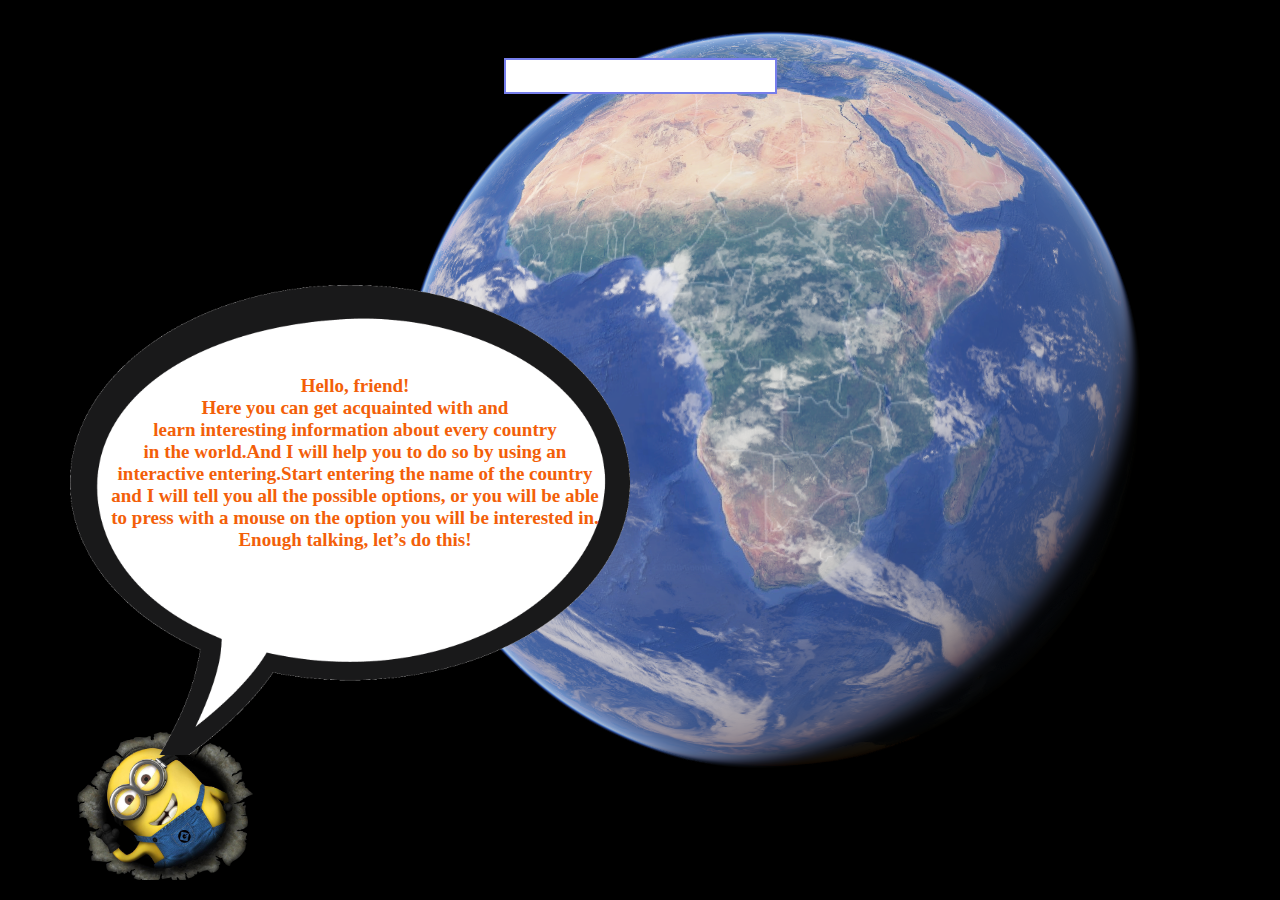
<file: index.html>
<!doctype html><html lang="en"><head><meta charset="UTF-8"><meta name="viewport" content="width=device-width,initial-scale=1"><meta http-equiv="X-UA-Compatible" content="ie=edge"><title>Webpack Starter Kit</title><link href="vendors.2.d5f85e8bae5c65ea14c6.css" rel="stylesheet"><link href="main.0.63543c7d511f186fb313.css" rel="stylesheet"></head><body><div class="minions"></div><div class="thoughts"><p class="text">Hello, friend!<br>Here you can get acquainted with and<br>learn interesting information about every country<br>in the world.And I will help you to do so by using an<br>interactive entering.Start entering the name of the country<br>and I will tell you all the possible options, or you will be able<br>to press with a mouse on the option you will be interested in.<br>Enough talking, let’s do this!</p></div><div class="minions2 invisible"></div><input class="input"><div class="container"><ul class="containerList"></ul></div><script src="runtime.1ee16c2201d417984a0f.js"></script><script src="vendors.d3725f2fa70c544beb81.js"></script><script src="main.2abe9529b776e20ad213.js"></script></body></html>
</file>
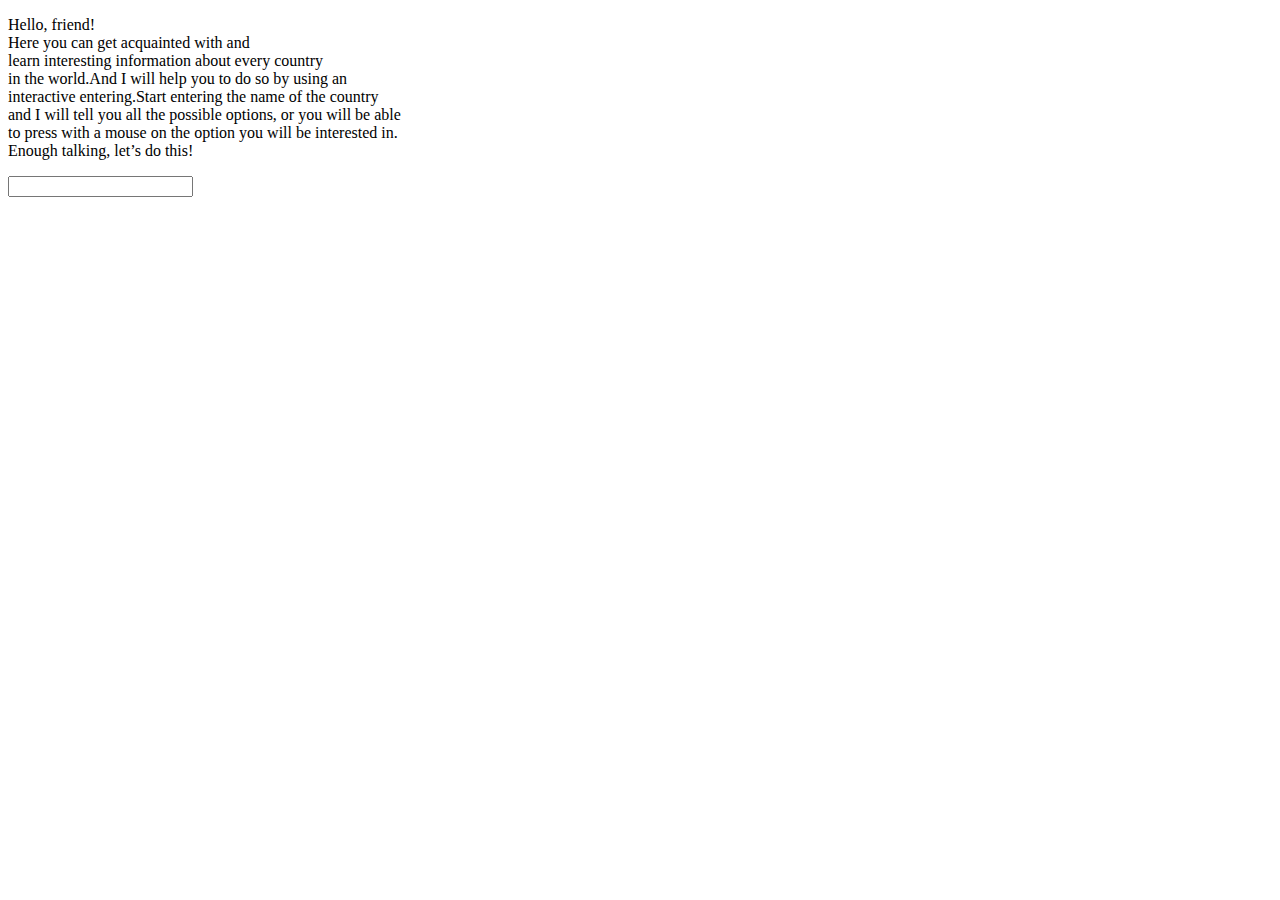
<file: src/index.html>
<!DOCTYPE html>
<html lang="en">
  <head>
    <meta charset="UTF-8" />
    <meta name="viewport" content="width=device-width, initial-scale=1.0" />
    <meta http-equiv="X-UA-Compatible" content="ie=edge" />
    <title>Webpack Starter Kit</title>
</head>
  <body>
    <div class="minions"></div>
    <div class="thoughts">
      <p class="text">Hello, friend! <br>
      Here you can get acquainted with and <br>
    learn  interesting  information  about  every  country <br>
     in the world.And I will help you to do so by using an <br>
     interactive entering.Start entering the name of the country <br>
     and I will tell you all the possible options, or you will be  able <br>
      to press with a mouse on the option  you will  be interested in. <br>
      Enough talking, let’s do this!</p>
    </div>
    <div class="minions2 invisible">

    </div>

    <input class="input" type="text">
    <div class="container">
     <ul class="containerList"></ul> 
    </div>

   
  
  </body>
</html>
</file>
<file: vendors.2.d5f85e8bae5c65ea14c6.css>
.pnotify{position:absolute;height:auto;z-index:1;display:none;transition:opacity .1s linear;opacity:0}.pnotify.pnotify-modal{z-index:3}.pnotify.pnotify-in{display:block;opacity:1}.pnotify.pnotify-initial{display:block}.pnotify-hidden{visibility:hidden}.pnotify.pnotify-move{transition:left .4s ease,top .4s ease,right .4s ease,bottom .4s ease}.pnotify.pnotify-fade-slow{transition:opacity .4s linear;opacity:0}.pnotify.pnotify-fade-slow.pnotify.pnotify-move{transition:opacity .4s linear,left .4s ease,top .4s ease,right .4s ease,bottom .4s ease}.pnotify.pnotify-fade-normal{transition:opacity .25s linear;opacity:0}.pnotify.pnotify-fade-normal.pnotify.pnotify-move{transition:opacity .25s linear,left .4s ease,top .4s ease,right .4s ease,bottom .4s ease}.pnotify.pnotify-fade-fast{transition:opacity .1s linear;opacity:0}.pnotify.pnotify-fade-fast.pnotify.pnotify-move{transition:opacity .1s linear,left .4s ease,top .4s ease,right .4s ease,bottom .4s ease}.pnotify.pnotify-masking{display:block;-webkit-mask-image:linear-gradient(180deg,rgba(0,0,0,.8),transparent 30px,transparent);mask-image:linear-gradient(180deg,rgba(0,0,0,.8),transparent 30px,transparent)}.pnotify.pnotify-masking.pnotify-stack-up{-webkit-mask-image:linear-gradient(0deg,rgba(0,0,0,.8),transparent 30px,transparent);mask-image:linear-gradient(0deg,rgba(0,0,0,.8),transparent 30px,transparent)}.pnotify.pnotify-masking.pnotify-stack-left{-webkit-mask-image:linear-gradient(270deg,rgba(0,0,0,.8),transparent 30px,transparent);mask-image:linear-gradient(270deg,rgba(0,0,0,.8),transparent 30px,transparent)}.pnotify.pnotify-masking.pnotify-stack-right{-webkit-mask-image:linear-gradient(90deg,rgba(0,0,0,.8),transparent 30px,transparent);mask-image:linear-gradient(90deg,rgba(0,0,0,.8),transparent 30px,transparent)}.pnotify.pnotify-fade-in,.pnotify.pnotify-masking-in{opacity:1}.pnotify .pnotify-shadow{box-shadow:0 6px 28px 0 rgba(0,0,0,.1)}.pnotify-container{position:relative;background-position:0 0;padding:.8em;height:100%;margin:0}.pnotify-container:after{content:" ";visibility:hidden;display:block;height:0;clear:both}.pnotify-closer,.pnotify-sticker{float:right;margin-left:.5em;cursor:pointer}[dir=rtl] .pnotify-closer,[dir=rtl] .pnotify-sticker{float:left;margin-right:.5em;margin-left:0}.pnotify-title{display:block;white-space:pre-line;margin-bottom:.4em;margin-top:0}.pnotify.pnotify-with-icon .pnotify-content{margin-left:24px}[dir=rtl] .pnotify.pnotify-with-icon .pnotify-content{margin-right:24px;margin-left:0}.pnotify-pre-line{white-space:pre-line}.pnotify-icon,.pnotify-icon span{display:block;float:left}[dir=rtl] .pnotify-icon,[dir=rtl] .pnotify-icon span{float:right}.pnotify-modal-overlay{background-color:rgba(0,0,0,.6);top:0;left:0;position:absolute;height:100%;width:100%;z-index:2;transition:opacity .25s linear;opacity:0;padding:0 1rem;display:flex;justify-content:center;align-items:flex-end}.pnotify-modal-overlay-up{align-items:flex-start}.pnotify-modal-overlay-left{justify-content:flex-start;align-items:center}.pnotify-modal-overlay-right{justify-content:flex-end;align-items:center}.pnotify-modal-overlay.pnotify-modal-overlay-in{opacity:1}.pnotify-modal-overlay-closes:after{content:"×";font-family:Arial;font-size:3rem;color:#fff;text-shadow:0 0 .4rem #fff}body>.pnotify-modal-overlay{position:fixed;z-index:100041}[data-pnotify].brighttheme-elem{border-radius:0;--notice-primary-button-background-color:var(--notice-border-color);--notice-primary-button-text-color:var(--notice-text-color);--info-primary-button-background-color:var(--info-border-color);--info-primary-button-text-color:var(--info-text-color);--success-primary-button-background-color:var(--success-border-color);--success-primary-button-text-color:var(--success-text-color);--error-primary-button-background-color:var(--error-border-color);--error-primary-button-text-color:var(--error-text-color)}[data-pnotify].brighttheme-elem,[data-pnotify].brighttheme-elem.pnotify-mode-light{--notice-background-color:#ffffa2;--notice-border-color:#ff0;--notice-text-color:#4f4f00;--notice-icon-filter:invert(25%) sepia(12%) saturate(7007%) hue-rotate(38deg) brightness(99%) contrast(101%);--info-background-color:#8fcedd;--info-border-color:#0286a5;--info-text-color:#012831;--info-icon-filter:invert(11%) sepia(37%) saturate(1946%) hue-rotate(155deg) brightness(95%) contrast(99%);--success-background-color:#aff29a;--success-border-color:#35db00;--success-text-color:#104300;--success-icon-filter:invert(17%) sepia(94%) saturate(1055%) hue-rotate(70deg) brightness(90%) contrast(103%);--error-background-color:#ffaba2;--error-border-color:#ff1800;--error-text-color:#4f0800;--error-icon-filter:invert(9%) sepia(27%) saturate(7347%) hue-rotate(359deg) brightness(96%) contrast(108%)}@media (prefers-color-scheme:dark){[data-pnotify].brighttheme-elem.pnotify-mode-no-preference{--notice-background-color:#4f4f00;--notice-border-color:#282814;--notice-text-color:#ffffa2;--notice-icon-filter:invert(92%) sepia(18%) saturate(781%) hue-rotate(6deg) brightness(106%) contrast(107%);--info-background-color:#012831;--info-border-color:#0c1618;--info-text-color:#8fcedd;--info-icon-filter:invert(85%) sepia(14%) saturate(933%) hue-rotate(153deg) brightness(92%) contrast(87%);--success-background-color:#104300;--success-border-color:#152111;--success-text-color:#aff29a;--success-icon-filter:invert(90%) sepia(9%) saturate(1647%) hue-rotate(52deg) brightness(103%) contrast(90%);--error-background-color:#4f0800;--error-border-color:#281614;--error-text-color:#ffaba2;--error-icon-filter:invert(70%) sepia(24%) saturate(717%) hue-rotate(315deg) brightness(103%) contrast(104%)}}[data-pnotify].brighttheme-elem.pnotify-mode-dark{--notice-background-color:#4f4f00;--notice-border-color:#282814;--notice-text-color:#ffffa2;--notice-icon-filter:invert(92%) sepia(18%) saturate(781%) hue-rotate(6deg) brightness(106%) contrast(107%);--info-background-color:#012831;--info-border-color:#0c1618;--info-text-color:#8fcedd;--info-icon-filter:invert(85%) sepia(14%) saturate(933%) hue-rotate(153deg) brightness(92%) contrast(87%);--success-background-color:#104300;--success-border-color:#152111;--success-text-color:#aff29a;--success-icon-filter:invert(90%) sepia(9%) saturate(1647%) hue-rotate(52deg) brightness(103%) contrast(90%);--error-background-color:#4f0800;--error-border-color:#281614;--error-text-color:#ffaba2;--error-icon-filter:invert(70%) sepia(24%) saturate(717%) hue-rotate(315deg) brightness(103%) contrast(104%)}[data-pnotify] .brighttheme-container{padding:1.3rem}[data-pnotify].pnotify-with-icon .brighttheme-content{margin-left:calc(1.3rem + 16px)}[dir=rtl] [data-pnotify].pnotify-with-icon .brighttheme-content{margin-right:calc(1.3rem + 16px);margin-left:0}[data-pnotify] .brighttheme-title{font-size:1.2rem;line-height:1.4rem;margin-top:-.1rem;margin-bottom:0}[data-pnotify] .brighttheme-text{font-size:1rem;line-height:1.2rem;margin-top:0}[data-pnotify] .brighttheme-confirm,[data-pnotify] .brighttheme-title+.brighttheme-text{margin-top:1rem}[data-pnotify] .brighttheme-closer,[data-pnotify] .brighttheme-icon,[data-pnotify] .brighttheme-sticker{display:flex;justify-content:center;align-items:center}[data-pnotify] .brighttheme-icon,[data-pnotify] .brighttheme-icon>span,[data-pnotify] .brighttheme-icon>span:after{width:1.2rem;height:1.2rem;line-height:1.2rem}[data-pnotify] .brighttheme-icon-closer,[data-pnotify] .brighttheme-icon-closer:after,[data-pnotify] .brighttheme-icon-sticker,[data-pnotify] .brighttheme-icon-sticker:after{width:1rem;height:1rem;line-height:1rem}[data-pnotify] .brighttheme-notice{background-color:var(--notice-background-color);border:0 solid var(--notice-border-color);color:var(--notice-text-color)}[data-pnotify] .brighttheme-info{background-color:var(--info-background-color);border:0 solid var(--info-border-color);color:var(--info-text-color)}[data-pnotify] .brighttheme-success{background-color:var(--success-background-color);border:0 solid var(--success-border-color);color:var(--success-text-color)}[data-pnotify] .brighttheme-error{background-color:var(--error-background-color);background-image:repeating-linear-gradient(135deg,transparent,transparent 35px,hsla(0,0%,100%,.3) 0,hsla(0,0%,100%,.3) 70px);border:0 solid var(--error-border-color);color:var(--error-text-color)}[data-pnotify] .brighttheme-icon-notice,[data-pnotify] .brighttheme-notice .brighttheme-icon-closer,[data-pnotify] .brighttheme-notice .brighttheme-icon-sticker{-webkit-filter:var(--notice-icon-filter);filter:var(--notice-icon-filter)}[data-pnotify] .brighttheme-icon-info,[data-pnotify] .brighttheme-info .brighttheme-icon-closer,[data-pnotify] .brighttheme-info .brighttheme-icon-sticker{-webkit-filter:var(--info-icon-filter);filter:var(--info-icon-filter)}[data-pnotify] .brighttheme-icon-success,[data-pnotify] .brighttheme-success .brighttheme-icon-closer,[data-pnotify] .brighttheme-success .brighttheme-icon-sticker{-webkit-filter:var(--success-icon-filter);filter:var(--success-icon-filter)}[data-pnotify] .brighttheme-error .brighttheme-icon-closer,[data-pnotify] .brighttheme-error .brighttheme-icon-sticker,[data-pnotify] .brighttheme-icon-error{-webkit-filter:var(--error-icon-filter);filter:var(--error-icon-filter)}[data-pnotify] .brighttheme-icon-notice:after{content:url([data-uri])}[data-pnotify] .brighttheme-icon-info:after{content:url([data-uri])}[data-pnotify] .brighttheme-icon-success:after{content:url([data-uri])}[data-pnotify] .brighttheme-icon-error:after{content:url([data-uri])}[data-pnotify] .brighttheme-icon-closer:after{content:url([data-uri])}[data-pnotify] .brighttheme-icon-sticker:after{content:url([data-uri])}[data-pnotify] .brighttheme-icon-sticker.brighttheme-icon-stuck:after{content:url([data-uri])}[data-pnotify] .brighttheme-prompt-bar{margin-bottom:1rem}[data-pnotify] .brighttheme-action-bar,[data-pnotify] .brighttheme-prompt-bar{width:100%;box-sizing:border-box}[data-pnotify] .brighttheme-btn{text-transform:uppercase;font-weight:700;padding:.4rem 1rem;border:none;background:transparent;cursor:pointer}[data-pnotify] .brighttheme-notice .brighttheme-btn{color:var(--notice-text-color)}[data-pnotify] .brighttheme-notice .brighttheme-btn-primary{background-color:var(--notice-primary-button-background-color);color:var(--notice-primary-button-text-color)}[data-pnotify] .brighttheme-info .brighttheme-btn{color:var(--info-text-color)}[data-pnotify] .brighttheme-info .brighttheme-btn-primary{background-color:var(--info-primary-button-background-color);color:var(--info-primary-button-text-color)}[data-pnotify] .brighttheme-success .brighttheme-btn{color:var(--success-text-color)}[data-pnotify] .brighttheme-success .brighttheme-btn-primary{background-color:var(--success-primary-button-background-color);color:var(--success-primary-button-text-color)}[data-pnotify] .brighttheme-error .brighttheme-btn{color:var(--error-text-color)}[data-pnotify] .brighttheme-error .brighttheme-btn-primary{background-color:var(--error-primary-button-background-color);color:var(--error-primary-button-text-color)}[data-pnotify] .brighttheme-notice .brighttheme-countdown{background-color:var(--notice-background-color)}[data-pnotify] .brighttheme-notice .brighttheme-countdown-bar{background-color:var(--notice-border-color)}[data-pnotify] .brighttheme-info .brighttheme-countdown{background-color:var(--info-background-color)}[data-pnotify] .brighttheme-info .brighttheme-countdown-bar{background-color:var(--info-border-color)}[data-pnotify] .brighttheme-success .brighttheme-countdown{background-color:var(--success-background-color)}[data-pnotify] .brighttheme-success .brighttheme-countdown-bar{background-color:var(--success-border-color)}[data-pnotify] .brighttheme-error .brighttheme-countdown{background-color:var(--error-background-color)}[data-pnotify] .brighttheme-error .brighttheme-countdown-bar{background-color:var(--error-border-color)}
</file>
<file: main.0.63543c7d511f186fb313.css>
body{text-align:center;padding:50px;background-color:#000;background-image:url(images/fonn.png);background-repeat:no-repeat}img{margin-left:20px}ul{list-style:none;padding:0}p{margin-top:10px;margin-bottom:10px}.list{display:inline-flex;text-align:center}.capital{text-align:left}.capital,.listItem{font-size:25px}.pnotify-container{top:20px;left:-150px;display:block;background-size:cover;background-image:url([data-uri]);font-size:20px;box-shadow:12px 12px 2px 1px #fdfdfd;border:3px solid rgba(201,17,11,.46)}.input{height:30px;font-size:20px;outline:none;border:2px solid #767eeb}.minions{bottom:20px;left:75px;background-image:url(images/minions_PNG70.png);width:180px;height:150px}.minions,.thoughts{position:absolute;background-size:cover}.thoughts{bottom:145px;left:70px;background-image:url(images/1.png);width:550px;height:390px;padding-top:80px;padding-left:10px}.minions2{top:125px;right:200px;background-image:url(images/minio2.png);position:absolute;width:150px;height:170px;background-size:cover;padding-top:30px}.invisible{display:none}.text{font-size:19px;font-weight:700;color:#f35f09}
</file>
